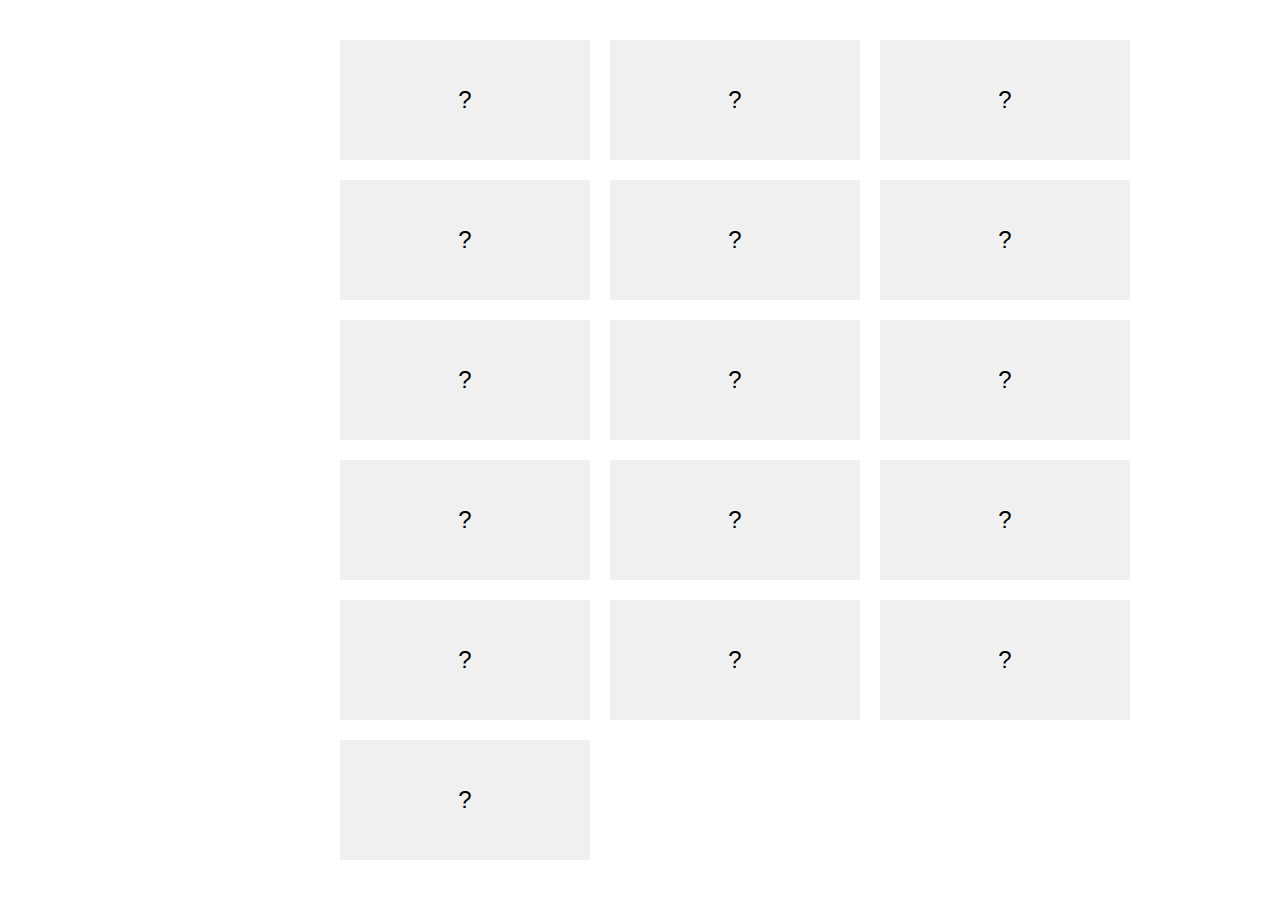
<file: Card Game/index.html>
<!DOCTYPE html>
<html lang="en">
<head>
    <meta charset="UTF-8">
    <meta name="viewport" content="width=device-width, initial-scale=1.0">
    <title>Card Game</title>
    <style>
        body{
            display: flex;
            justify-content: center;
            align-items: center;
            height: 100vh;
            margin: 0;
            font-family: Arial, Helvetica, sans-serif;
        }
        .game-board{
            display: grid;
            grid-template-columns: repeat(3,250px);
            gap: 20px;
            max-width: 600px;
        }

        .card{
            display: flex;
            justify-content: center;
            align-items: center;
            font-size: 24px;
            cursor: pointer;
            height: 120px;
            background-color: #f0f0f0;
            transition: background-color 0.3s;

        }
        .card .flipped{
            background-color: #fff;
        } 
    </style>
</head>
<body>
    <div class="game-board"></div>
    <script>
        const numbers=[1,1,2,2,3,3,4,4,5,5,6,6,7,7,8,8];
        let flippedCards=[];
        let matchedCards=[];
        let canflip=true;

        function createcard(number){
            const card=document.createElement('div');
            card.classList.add('card');
            card.dataset.number=number;
            card.textContent='?';
            card.addEventListener('click',flipCard);
            return card;
            
        }

        function flipCard(){
            if(!canflip || flippedCards.length>=2 || this.classList.contains('flipped')||matchedCards.includes(this)){
                return;
            }
            this.classList.add('flipped');
            this.textContent=this.dataset.number;
            flippedCards.push(this);

            if(flippedCards.length===2){
                checkMatch();
            }
        }

        function checkMatch(){
            canflip=false;
            setTimeout(()=>{
                const [card1,card2]=flippedCards;
                if(card1.dataset.number===card2.dataset.number){
                    matchedCards.push(card1,card2);
                    if(matchedCards.length===numbers.length){
                        alert('Congratulations! you won');
                    }
                }
                else{
                    card1.classList.remove('flipped');
                    card2.classList.remove('flipped');
                    card1.textContent='?';
                    card2.textContent='?';

                }
                flippedCards=[];
                canflip=true;

            },1000);
        }

        function initGame(){
            const gameBoard=document.querySelector('.game-board');
            numbers.sort(()=>Math.random()-0.5);
            numbers.forEach(number=>{
                const card=createcard(number);
                gameBoard.appendChild(card);
            })
        }

        initGame();
    </script>
</body>
</html>
</file>
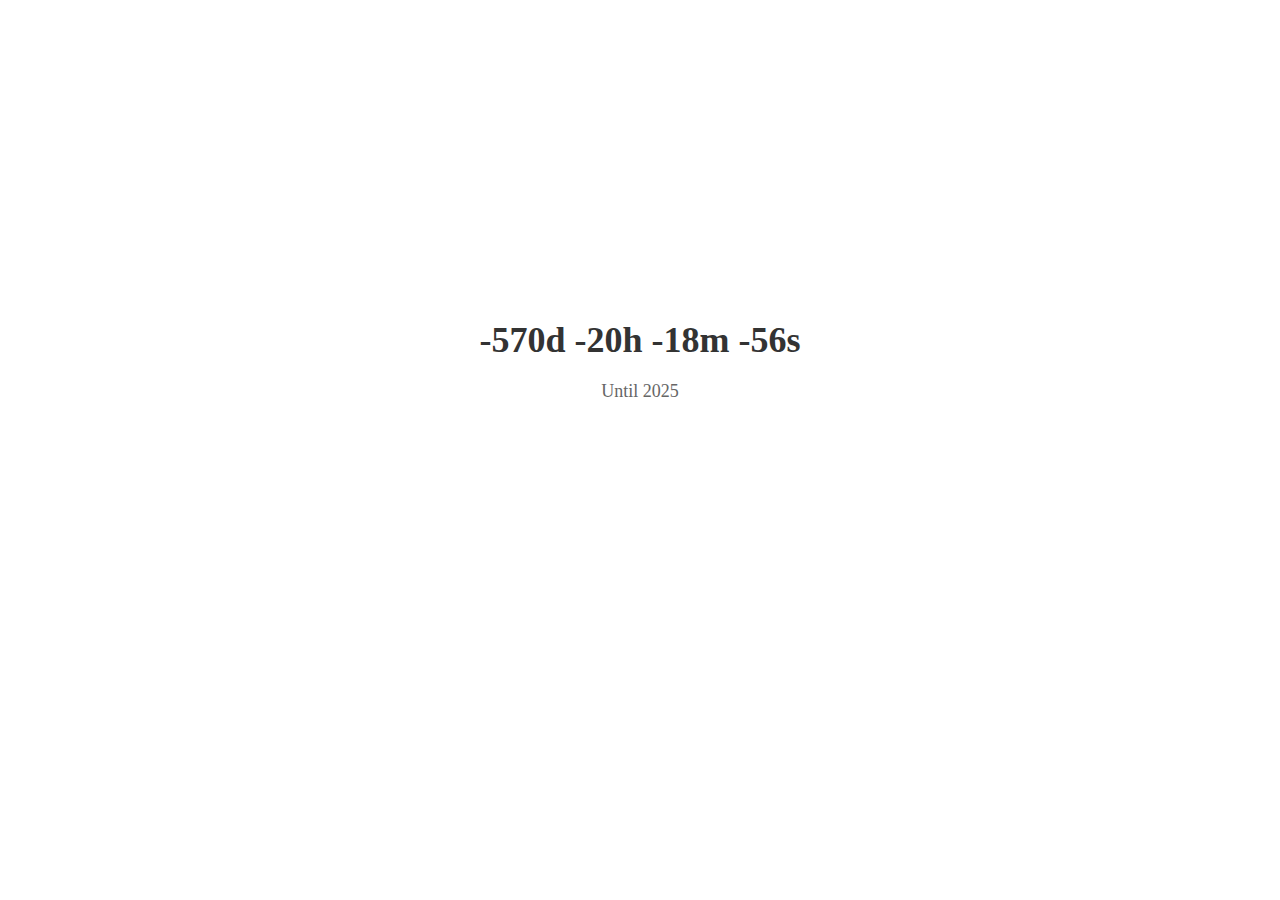
<file: Counter/index.html>
<!DOCTYPE html>
<html lang="en">
<head>
    <meta charset="UTF-8">
    <meta name="viewport" content="width=device-width, initial-scale=1.0">
    <title>Counter</title>
    <link rel="stylesheet" href="style.css">
</head>
<body>
    <div class="countdown-container">
        <div class="countdown-timer" id="countdown"></div>
        <div class="countdown-label">
            Until 2025
        </div>
    </div>
    <script src="index.js"></script>
</body>
</html>
</file>
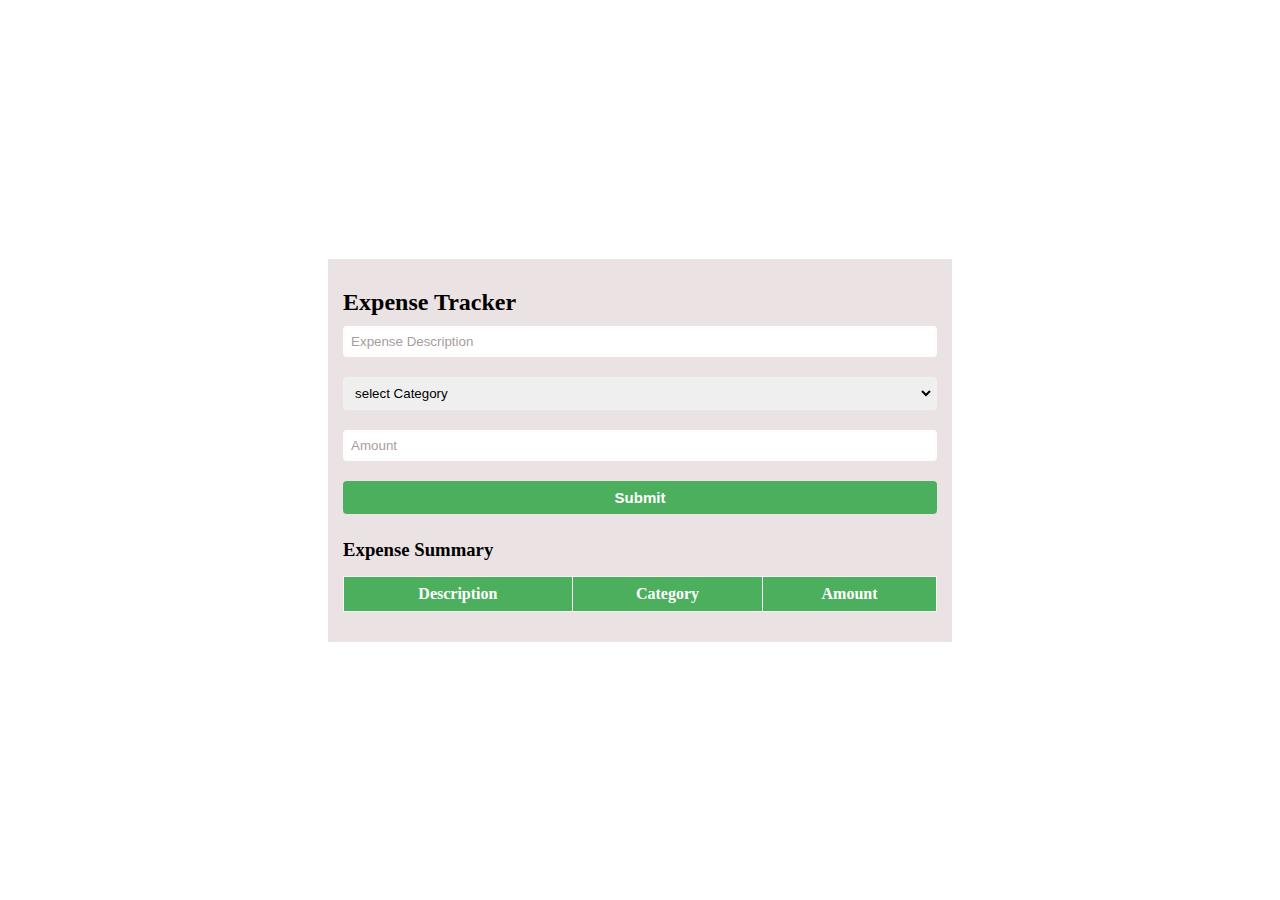
<file: Expence_Tracker/index.html>
<!DOCTYPE html>
<html lang="en">
<head>
    <meta charset="UTF-8">
    <meta name="viewport" content="width=device-width, initial-scale=1.0">
    <title>Expense Tracker</title>
    <link rel="stylesheet" href="style.css">
</head>
<body>
    <div class="section">
    <div class="container">
        <h2>Expense Tracker</h2>

        <form action="" id="expenseform">
            <input type="text" placeholder="Expense Description"
            minlength="3" id="description" required>
            <select name="" id="category" required>
                <option value="">select Category</option>
                <option value="Food">Education</option>
                <option value="Food">Food</option>
                <option value="Food">Transportation</option>
                <option value="Food">Utilities</option>
                <option value="Food">Entertainment</option>
                <option value="Food">Other</option>

            </select>
            <input type="number" id="amount" 
            min="1"
            placeholder="Amount" required>
            <input type="submit" placeholder="Add Expense">
        </form>

        <h3>Expense Summary</h3>
        <table id="expenseTable">
            <thead>
                <tr>
                    <th>Description</th>
                    <th>Category</th>
                    <th>Amount</th>
                </tr>
            </thead>
            <tbody id="expenseList">

            </tbody>

        </table>

    </div>
</div>
    <script src="script.js"></script>

    
</body>
</html>
</file>
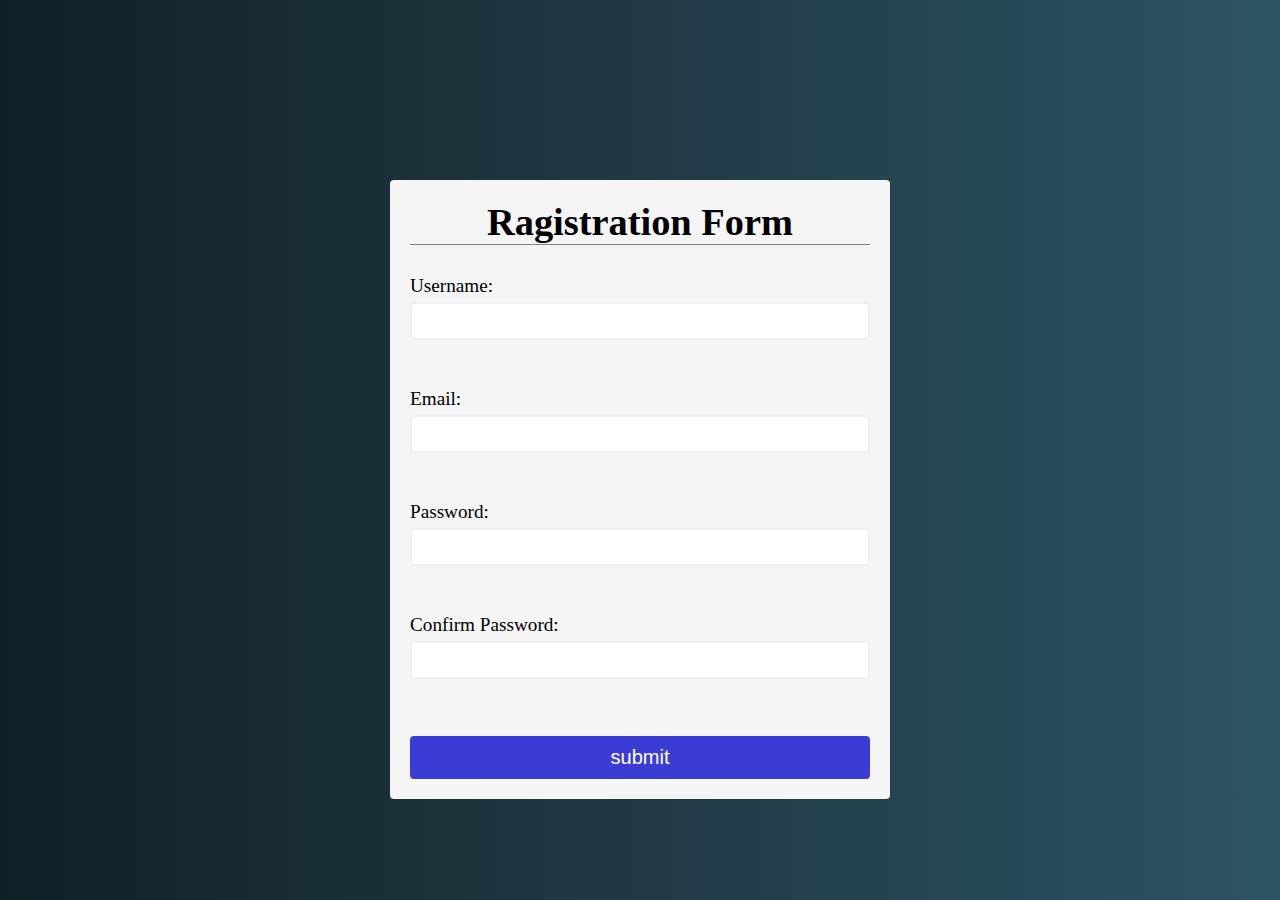
<file: Form Validation/index.html>
<!DOCTYPE html>
<html lang="en">
<head>
    <meta charset="UTF-8">
    <meta name="viewport" content="width=device-width, initial-scale=1.0">
    <title>Form Validation</title>
    <link rel="stylesheet" href="style.css">
</head>
<body>
    <div class="container">
        <form action="" class="form" id="form">
            <h1>Ragistration Form</h1>
            <div class="form-control">
                <label for="">Username:</label>
                <input type="text" name="" id="username">
                <span class="error"></span>
            </div>
            <div class="form-control">
                <label for="">Email:</label>
                <input type="text" id="email">
                <span class="error"></span>

            </div>
            <div class="form-control">
                <label for="">Password:</label>
                <input type="text" id="password">
                <span class="error"></span>
            </div>
            <div class="form-control">
                <label for="">Confirm Password:
                </label>
                <input type="text" id="confirm-password">
                <span class="error"></span>
            </div>
            <input type="submit" id="btn" value="submit">
            <span class="error"></span>
        </form>
    </div>
    <script src="script.js"></script>
    
</body>
</html>
</file>
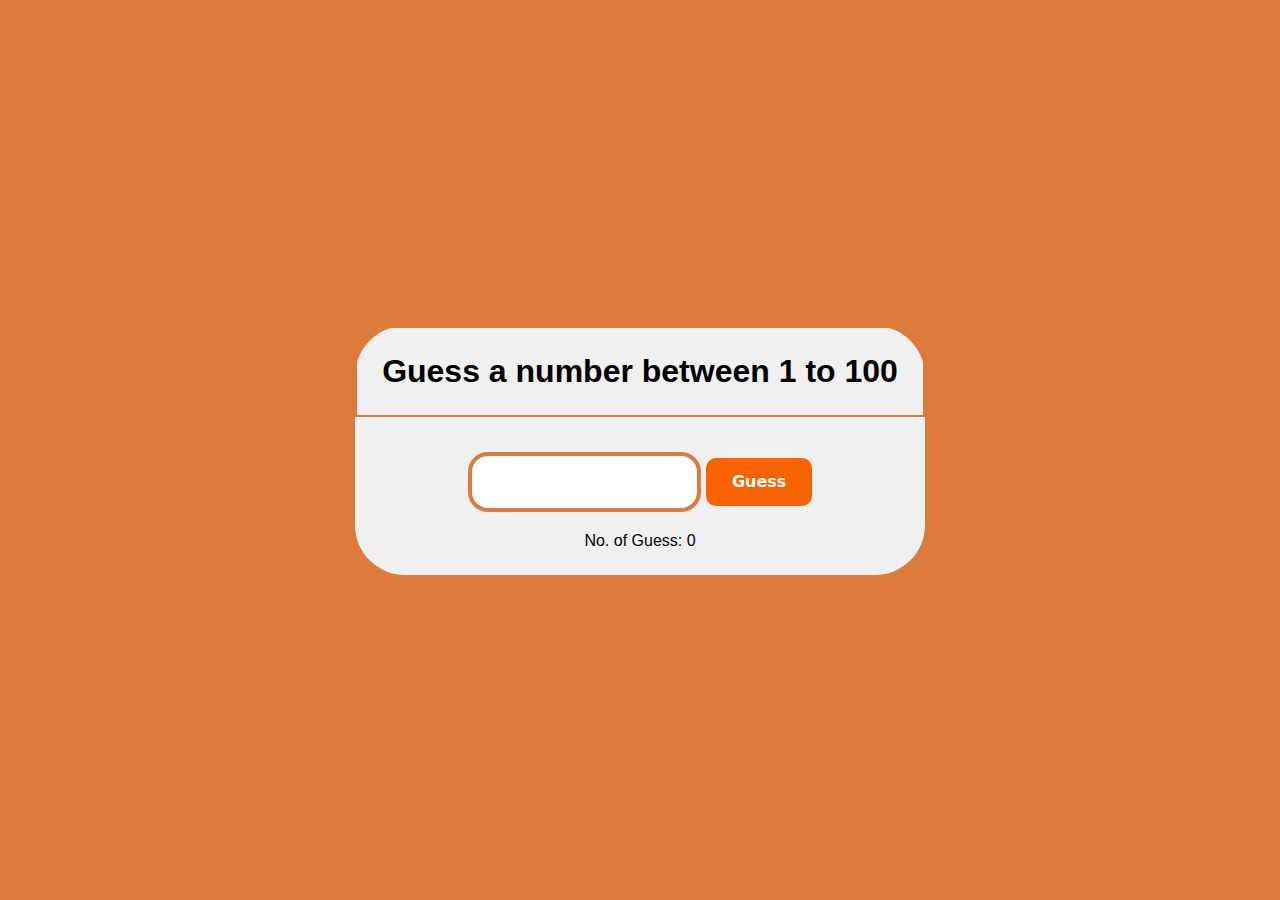
<file: Guessing Game/index.html>
<!DOCTYPE html>
<html lang="en">
<head>
    <meta charset="UTF-8">
    <meta name="viewport" content="width=device-width, initial-scale=1.0">
    <title>Guessing Game</title>
    <link rel="stylesheet" href="style.css">
</head>
<body>
    <div class="container">
        <div class="head">
            <h1>Guess a number between 1 to 100</h1>
        </div>
        <div class="entry">
            <input type="text" id="input">
            <button id="btn">Guess</button>
            <p class="wrng"></p>
            <p id="guess">No. of Guess: 0</p>
        </div>
    </div>
    <script src="script.js"></script>
</body>
</html>
</file>
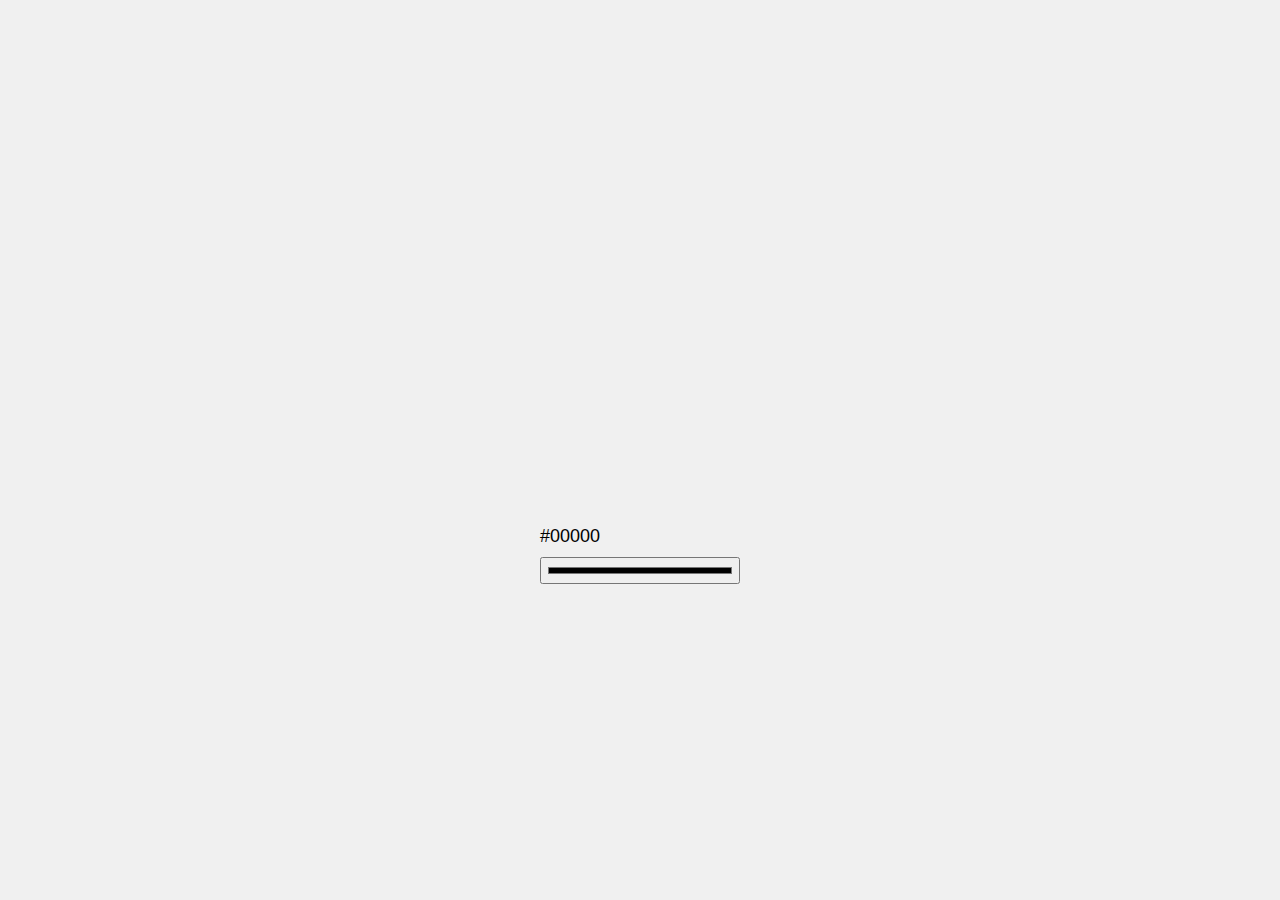
<file: Hex Code Picker/index.html>
<!DOCTYPE html>
<html lang="en">
<head>
    <meta charset="UTF-8">
    <meta name="viewport" content="width=device-width, initial-scale=1.0">
    <title>Hex Code Picker</title>
    <link rel="stylesheet" href="style.css">
</head>
<body>
    <div class="colorPicker">
        <div class="color-preview"></div>
        <div class="color-code">#00000</div>
        <input type="color" id="color-input" value="000000">


    </div>
    <script src="script.js"></script>
</body>
</html>
</file>
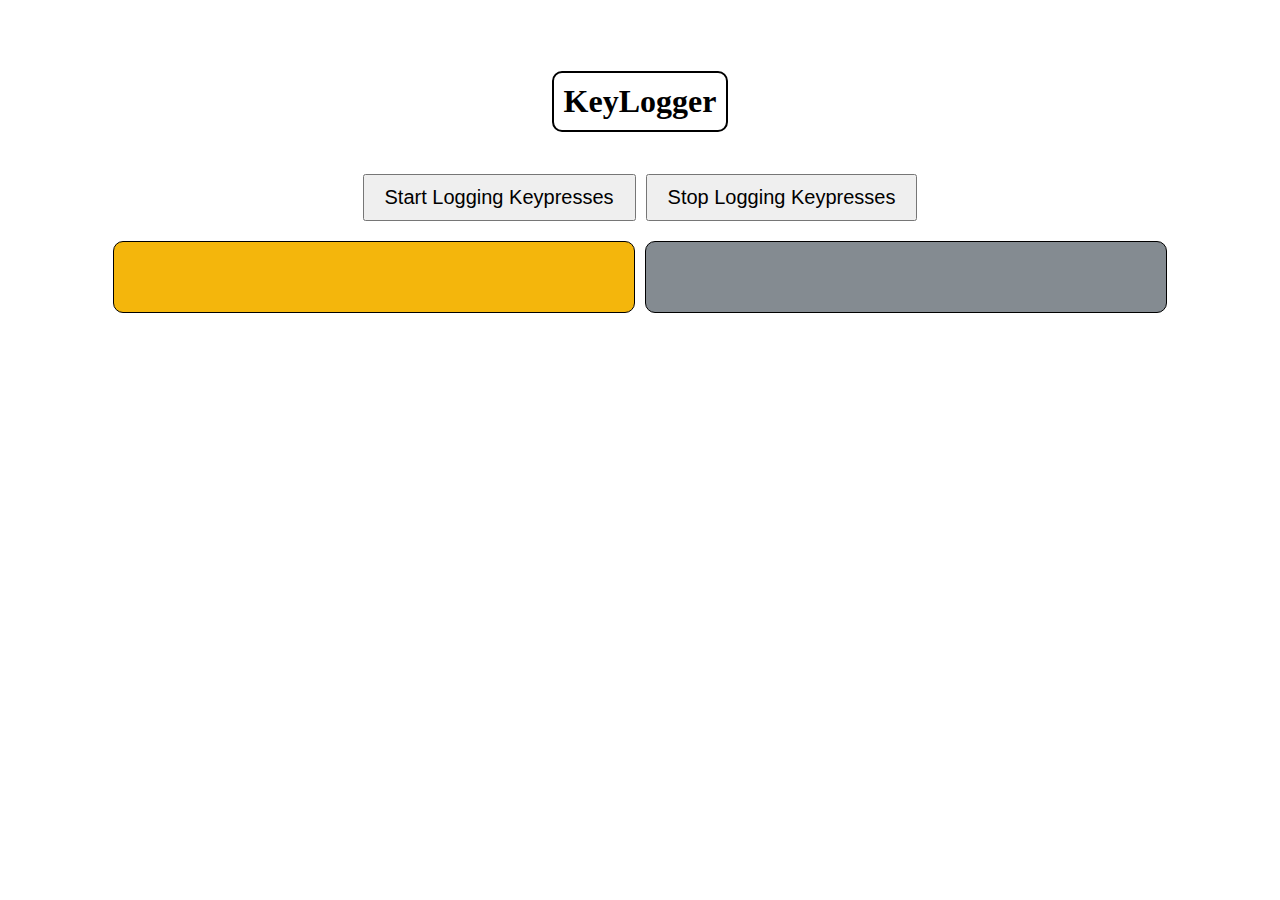
<file: KeyLogger/index.html>
<!DOCTYPE html>
<html lang="en">
<head>
    <meta charset="UTF-8">
    <meta name="viewport" content="width=device-width, initial-scale=1.0">
    <title>Key Logger</title>
    <style>

        .container{
            display: flex;
            flex-direction: column;
            align-items: center;
            margin-top: 50px;

        }
        h1{
            border: 2px solid black;
            padding: 10px;
            border-radius: 10px;
        }

        .div-container{
            width: 500px;
            height: 50px;
            border: 1px solid black;
            padding: 10px;
            font-size: 20px;
            text-align: center;
            margin-top: 20px;
            border-radius: 10px;
        }
        #log{
            background-color: rgb(244, 182, 12);
        }
        #state{
            background-color: rgb(132, 139, 145);
        }
        .button-container{
            display: flex;
            flex-direction: row;
            gap: 10px;
        }
        button{
            font-size: 20px;
            padding: 10px 20px;
            margin-top: 20px;
        }
        
    </style>
</head>
<body>
    <div class="container">
        <h1>KeyLogger</h1>
        <div class="button-container">
            <button id="start-btn">Start Logging Keypresses</button>
            <button id="stop-btn">Stop Logging Keypresses</button>
        </div>
        <div class="button-container">
            <div id="log" class="div-container"></div>
            <div id="state" class="div-container"></div>
        </div>
    </div>

    <script src="index.js"></script>
    
</body>
</html>
</file>
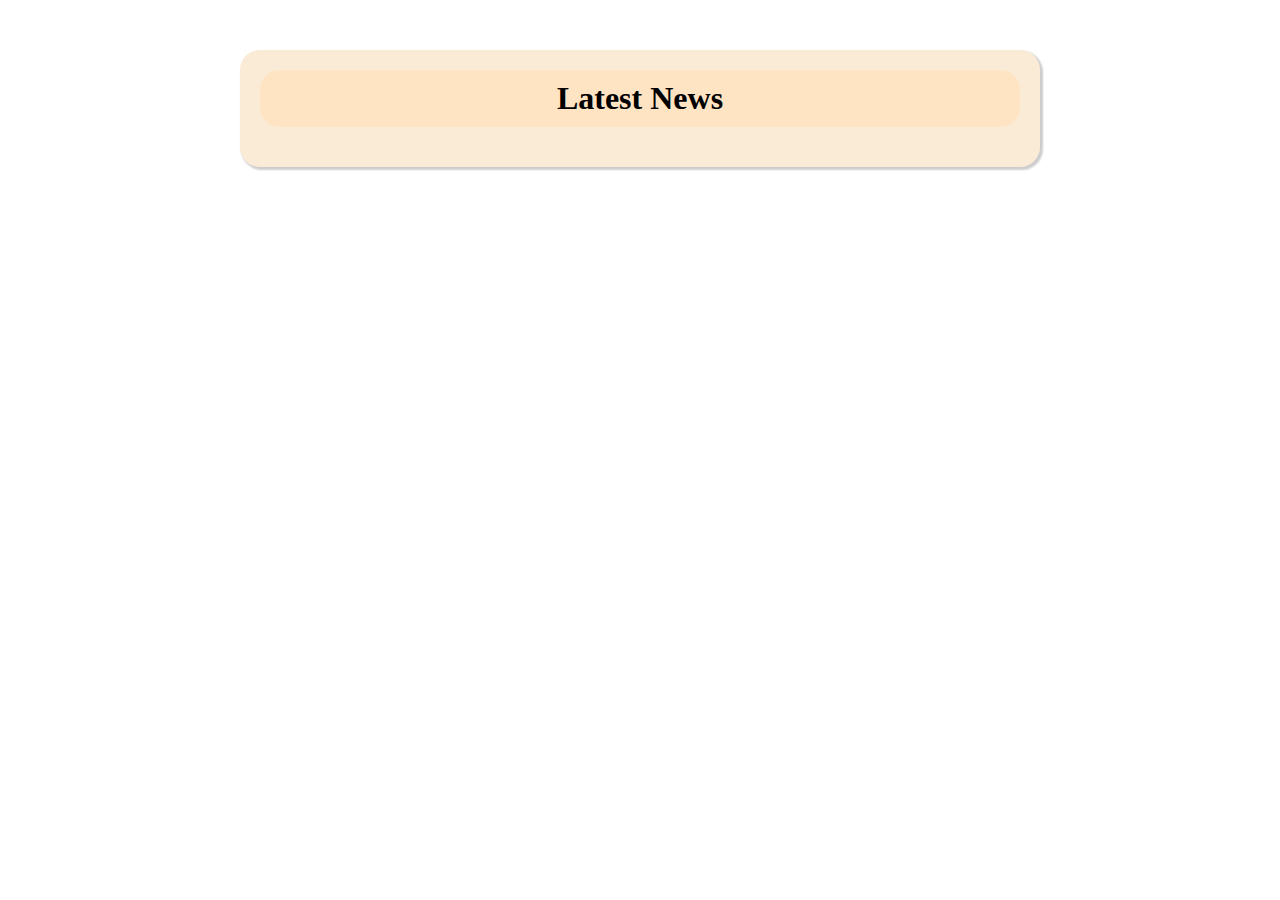
<file: News APP/index.html>
<!DOCTYPE html>
<html lang="en">
<head>
    <meta charset="UTF-8">
    <meta name="viewport" content="width=device-width, initial-scale=1.0">
    <title>News App</title>
    <style>
        *{
            margin: 0;
            padding: 0;
            box-sizing: border-box;

        }
        .container{
            width: 800px;
            margin: 50px auto;
            padding: 20px;
            background-color: antiquewhite;
            border-radius: 20px;
            box-shadow: 2px 2px 2px 1px rgb(0 0 0 / 20%);
        }
        h1{
            padding: 10px;
            text-align: center;
            background-color:bisque;
            border-radius: 20px;

        }

        ul{
            list-style-type: none;
            padding-top: 20px;
        }

        li{
            margin-bottom: 20px;
            padding-bottom: 10px;
            border-bottom: 1px solid gray;
        }

        h2{
            font-size: 1.5rem;
            padding: 10px;

        }

        p{
            color: gray;
            padding: 10px;
        }

        a{
            text-decoration: none;
            color: brown;
        }
        a:hover{
            text-decoration: underline;
        }
    </style>
</head>
<body>
    <div class="container">
        <h1>Latest News</h1>
        <ul id="news-list"></ul>
    </div>

    <script>
        fetch('https://api.rss2json.com/v1/api.json?rss_url=https%3A%2F%2Ftechcrunch.com%2Ffeed%2F').then(response=>response.json()).then(data=>{
            const newslist=document.getElementById('news-list');
            // console.log(data);
            data.items.forEach(item => {
                const li=document.createElement('li');
                const h2=document.createElement('h2');
                const a=document.createElement('a');
                h2.textContent=item.title;
                a.textContent='Read More';
                a.href=item.link;
                a.target='_blank'
                li.appendChild(h2);
                li.appendChild(document.createTextNode(item.description));
                li.appendChild(a);
                newslist.appendChild(li);
                
            });
        })
    </script>
    
</body>
</html>
</file>
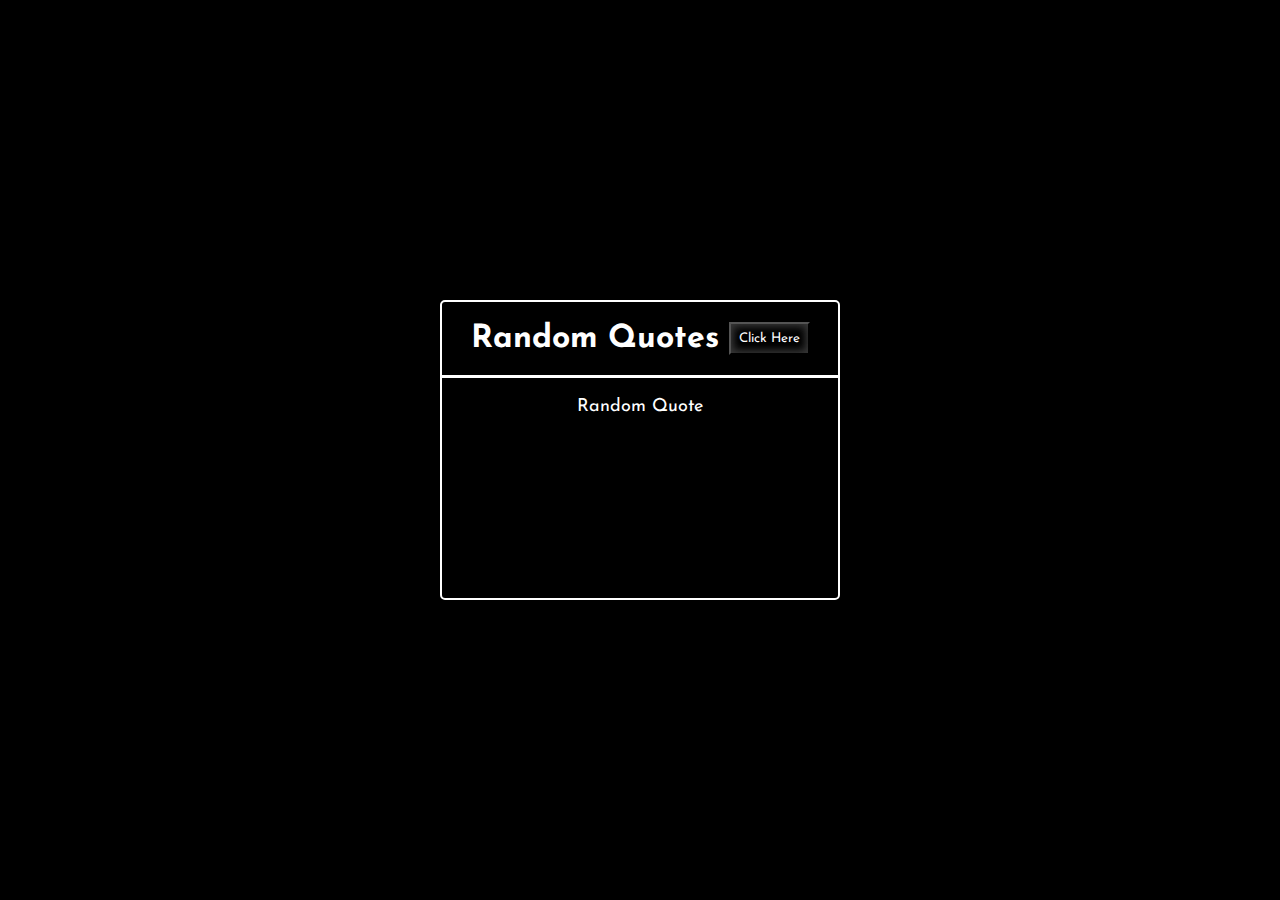
<file: Random Quotes/index.html>
<!DOCTYPE html>
<html lang="en">
<head>
    <meta charset="UTF-8">
    <meta name="viewport" content="width=device-width, initial-scale=1.0">
    <title>Random  Quotes</title>
    <link rel="stylesheet" href="style.css">
</head>
<body>
    <div class="container">
        <div class="upper">
            <h1>Random Quotes</h1>
            <button id="btn">Click Here</button>

        </div>
        <div class="output">
            Random Quote
        </div>
    </div>
    <script src="script.js"></script>
</body>
</html>
</file>
<file: Counter/style.css>
*{
    margin: 0;
    padding: 0;
}

.countdown-container{
    display: flex;
    flex-direction: column;
    justify-content: center;
    height: 80vh;
    text-align: center;
   
}

.countdown-timer{
    font-size: 36px;
    font-weight: bold;
    color: #333;
    margin-bottom: 20px;
    
}

.countdown-label{
    font-size: 18px;
    color: #666;
}
</file>
<file: Expence_Tracker/style.css>
*{
    margin: 0;
    padding: 0;
}
.section{
    width: 100vw;
    height: 100vh;
    display: flex;
}

.container{
    max-width: 600px;
    background-color: rgb(235, 227, 227);
    margin: auto;
    padding: 30px 15px;
}

input[type="text"],select,input[type="number"],input[type="submit"]{
    width: 100%;
    margin-bottom: 10px;
    padding: 5px;
    border: 3px solid rgba(245, 245, 245, 0.229);
    border-radius: 4px;
    box-sizing: border-box;
    margin-top: 10px;
}

::placeholder{
    color: rgb(167, 157, 157);
}

input[type="submit"]{
    background-color: #4caf5d;
    color: white;
    font-size: 15px;
    font-weight: 600;
    border: none;
    cursor: pointer;
    padding: 8px;
}

h3{
    margin:15px auto ;
}

table{
    width: 100%;
    border-collapse: collapse;
}

th{
    background-color: #4caf5d;
    color: white;
}

th,td{
    border: 1px solid whitesmoke;
    padding: 8px;
    text-align: center;
}
</file>
<file: Form Validation/style.css>
*{
    margin: 0;
    padding: 0;
    box-sizing: border-box;

}

body{
     background: linear-gradient(to right,#0f2027,#203a43, #2c5364 );
}

#form{
    width: 500px;
    margin: 20vh auto 0 auto;
    background-color: whitesmoke;
    padding: 20px;
    border-radius: 4px;
    font-size: larger;
}

h1{
    border-bottom: 1px solid gray;
    margin-bottom: 20px;
    text-align: center;
}

.form-control{
    display: flex;
    flex-direction: column;
    gap: 5px;
}

label{
    margin-top: 10px;
}
.form-control input{
    border: 2px solid #f0f0f0;
    border-radius: 4px;
    padding: 10px;
    font-size: 12px;
    width: 100%;
    display: block;
    
}

#btn{
    background-color: #3c3cd4;
    color: white;
    padding: 10px;
    margin-top: 19px;
    width: 100%;
    font-size: 20px;
    cursor: pointer;
    border: none;
    border-radius: 4px;
}

.form-control .error {
    color: #ff3860;
    font-size: 12px;
    height: 13px;
    margin: 10px;
}

.form-control.success input{
    border-color:  green;
    }
    
    .form-control.error input{
        border-color:  red;
        }
</file>
<file: Guessing Game/style.css>
*{
    margin: 0;
    padding: 0;
    box-sizing: border-box;
    font-family: 'Lucida Sans', 'Lucida Sans Regular', 'Lucida Grande', 'Lucida Sans Unicode', Geneva, Verdana, sans-serif;
}

body{
    width: 100%;
    height: 100vh;
    display: flex;
    justify-content: center;
    align-items: center;
    background-color:#dc7b3c;
}

.container{
    background-color: #f0f0f0;
    border-radius: 50px;
}

.head{
    padding: 25px;
    border: 2px solid #dc7b3c;
}

.entry{
    margin: 25px;
    text-align: center;
}

.entry input{
    border: 4px solid #dc7b3c;
    height: 60px;
    width: 45%;
    margin-top: 10px;
    margin-bottom: 20px;
    border-radius: 20px;
    padding-left: 10px;
    font-size: large;
}

#btn{
    align-items: center;
    background-color: #fa6400;
    border: 1px solid transparent;
    border-radius: 10px;
    box-shadow: rgba(0, 0, 0, 0.02) 0 1px 3px 0;
    box-sizing: border-box;
    color: #fff;
    cursor: pointer;
    display: inline-flex;
    font-family: system-ui,-apple-system,system-ui,"Helvetica Neue",Helvetica,Arial,sans-serif;
      font-size: 16px;
      font-weight: 600;
      justify-content: center;
      line-height: 1.25;
      margin: 0;
      min-height: 3rem;
      padding: 5px 25px;
      position: relative;
      text-decoration: none;
      transition: all 250ms;
      user-select: none;
      -webkit-user-select: none;
      touch-action: manipulation;
      vertical-align: baseline;
      width: auto;
}

.wrng{
    color: red;
}
</file>
<file: Hex Code Picker/style.css>
*{
    margin: 0;
    padding: 0;
    box-sizing: border-box;

}

body{
    display: flex;
    justify-content: center;
    align-items: center;
    height: 100vh;
    font-family: Verdana, Geneva, Tahoma, sans-serif;
    background-color: #f0f0f0;
}



.color-picker{
    display: flex;
    flex-direction: column;
    border: 2px solid black;
    align-items: center;
    padding: 20px;
    background-color: #ffffff;
    box-shadow: 0px 0px 10px rgba(0, 0, 0, 1);
    border-radius: 10px;
}

.color-preview{
    width: 200px;
    height: 200px;
    margin-bottom: 10px;
    border-radius: 10px;
}

.color-code{
    font-size: 18px;
    margin-bottom: 10px;

}

#color-input{
    width: 200px;
    padding: 5px;
    font-size: 14px;
}
</file>
<file: Random Quotes/style.css>
@import url('https://fonts.googleapis.com/css2?family=Josefin+Sans:ital,wght@0,500;1,500&display=swap');
*{
    margin: 0;
    padding: 0;
    box-sizing: border-box;
    color: white;
    font-family: 'Josefin Sans',sans-serif;
}

body{
    height: 100vh;
    width: 100%;
    background-color: black;
    display: flex;
    justify-content: center;
    align-items: center;
    border: none;

}
.container{
    border:2px solid white;
    height: 300px;
    width: 400px;
    border-radius: 5px;
    /* box-shadow:5px 5px 10px white,-5px -5px 10px white  ; */
}

.upper{
    display: flex;
    align-items: center;
    justify-content: center;
    padding: 20px;
}

.output{
    border-top: 3px solid white;
    text-align: center;
    padding-top: 20px;
    font-size: large;
    height: 200px;
}

#btn{
    padding:8px;
    margin-left: 10px;
    background-color: transparent;
    box-shadow: inset 2px 2px 10px rgb(56, 56, 56), inset -2px -2px 10px rgb(56, 56, 56);
}
</file>
